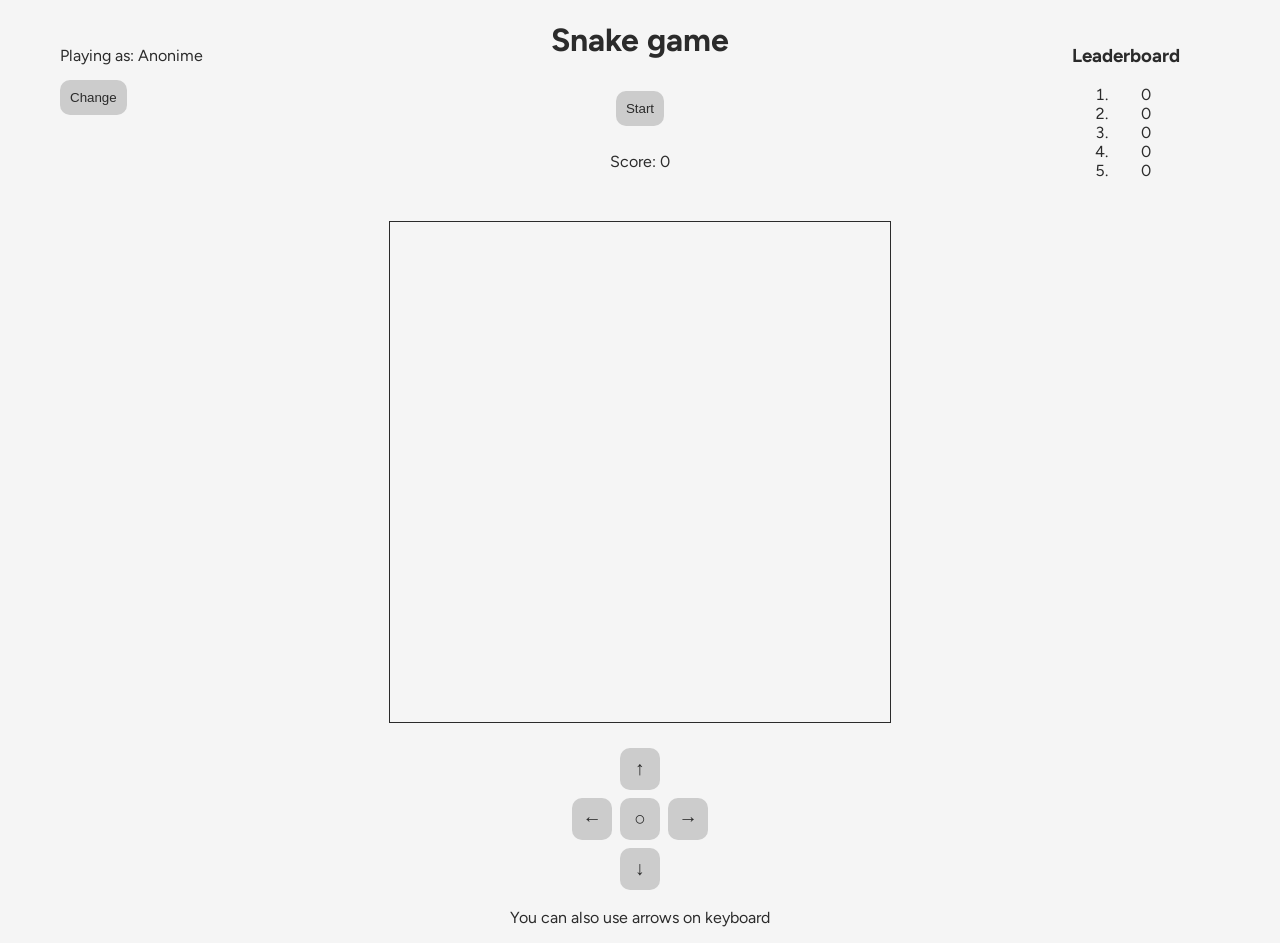
<file: index.html>
<!DOCTYPE html>
<html lang="en">

<head>
    <meta charset="UTF-8">
    <meta name="viewport" content="width=device-width, initial-scale=1.0">
    <title>Snake</title>
    <link href="https://fonts.googleapis.com/css2?family=Inter:wght@300;400;600&display=swap" rel="stylesheet">
    <link rel="stylesheet" href="style.css">
    <link rel="preconnect" href="https://fonts.googleapis.com">
    <link rel="preconnect" href="https://fonts.gstatic.com" crossorigin>
    <link href="https://fonts.googleapis.com/css2?family=Figtree:ital,wght@0,300..900;1,300..900&display=swap"
        rel="stylesheet">
</head>

<body>
    <header>
        <h1>Snake game</h1>
        <button id="start">Start</button>
        <p id="score">Score: 0</p>
        <!-- <p id="highscore">Highscore: 0</p> -->
        <div class="lb">
            <h3>Leaderboard</h3>
            <ol>
                <li id="one">?</li>
                <li id="two">?</li>
                <li id="three">?</li>
                <li id="four">?</li>
                <li id="five">?</li>
            </ol>
        </div>
        <p id="currPlayer">Playing as: Anonime</p>
        <button id="changeName">Change</button>
    </header>

    <main>
        <canvas id="myCanvas" width="100" height="100"></canvas>
    </main>

    <!-- <footer>Footer</footer> -->

    <br>
    <div class="keys">
        <button class="arrow" id="up"> ↑ </button><br>
        <button class="arrow" id="left">←</button>
        <button class="arrow" id="mid" disabled>○</button>
        <button class="arrow" id="right">→</button><br>
        <button class="arrow" id="down"> ↓ </button>
        <p>You can also use arrows on keyboard</p>
    </div>
    <script src="script.js" defer></script>
</body>

</html>
</file>
<file: style.css>
body {
    padding: 0;
    margin: 0;
    font-family: figtree;
    background-color: whitesmoke;
    color: #2b2b2b
}

header {
    height: 100px;
    text-align: center;
    width: 100%;
}

main {
    display: flex;
    justify-content: center;
    align-items: center;
    margin-top: 100px;
}

footer {
    height: 50px;
    text-align: center;
    width: 100%;
    position: absolute;
    bottom: 0;
    background-color: #cccccc;
    padding-top: 20px;
}

canvas {
    border: 1px solid #2b2b2b;
    width: 500px;
    height: 500px;
    image-rendering: pixelated;
}

button {
    padding: 10px;
    margin: 10px;
    border-radius: 10px;
    color: #2b2b2b;
    background-color: #cccccc;
    border: none;
}

button:hover {
    background-color: #dbdbdb;
    cursor: pointer;
}

.keys {
    text-align: center;
}

.arrow {
    font-size: 1.2em;
    margin: 2px;
    padding: 10px;
    width: 40px;
    margin-top: 6px;
}

.lb {
    position: absolute;
    top: 25px;
    right: 100px;
    text-decoration: none;
    color: #2b2b2b;
}

#currPlayer{
    position: absolute;
    top: 30px;
    left: 60px;
    text-decoration: none;
    color: #2b2b2b;
}

#changeName{
    position: absolute;
    top: 70px;
    left: 50px;
}
</file>
